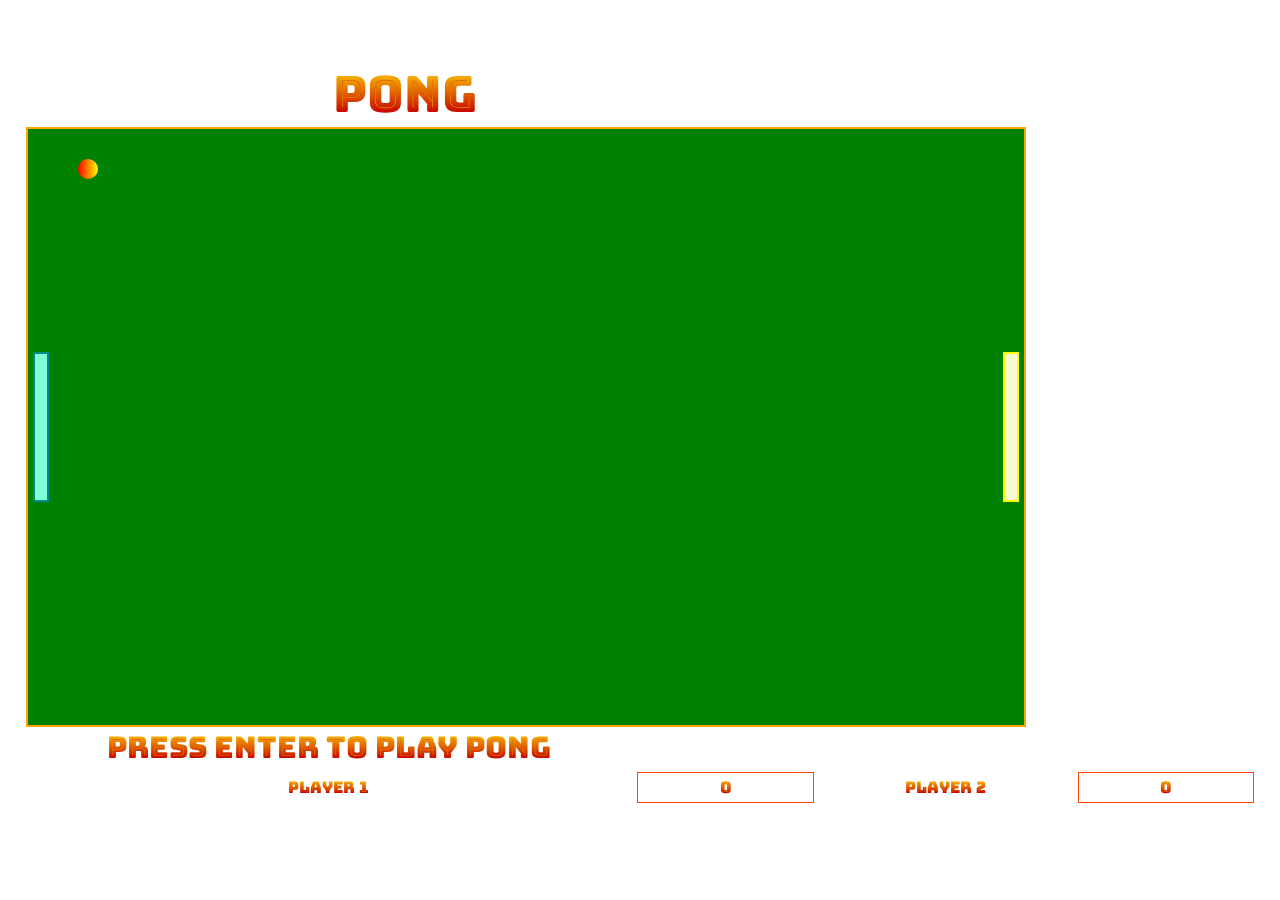
<file: index.html>
<html lang="en">
  <head>
    <meta charset="UTF-8" />
    <meta http-equiv="X-UA-Compatible" content="IE=edge" />
    <meta name="viewport" content="width=device-width, initial-scale=1.0" />
    <title>Pong</title>
    <link rel="stylesheet" href="./styles.css" />

    <style>
      @import url("https://fonts.googleapis.com/css2?family=Bungee+Spice&display=swap");
    </style>
  </head>
  <body>
    <h1>PONG</h1>
    <div class="gameboard">
      <div class="gameboard__paddle1"></div>
      <div class="gameboard__ball"></div>
      <div class="gameboard__paddle2"></div>
    </div>
    <div class="scoreboard">
      <div class="scoreboard__start grid_start">Press Enter to Play Pong</div>
      <div class="scoreboard__player grid_player1">Player 1</div>
      <div class="scoreboard__player-score grid_score1">0</div>
      <div class="scoreboard__player grid_player2">Player 2</div>
      <div class="scoreboard__player-score grid_score2">0</div>
    </div>

    <script src="./index.js"></script>
  </body>
</html>
</file>
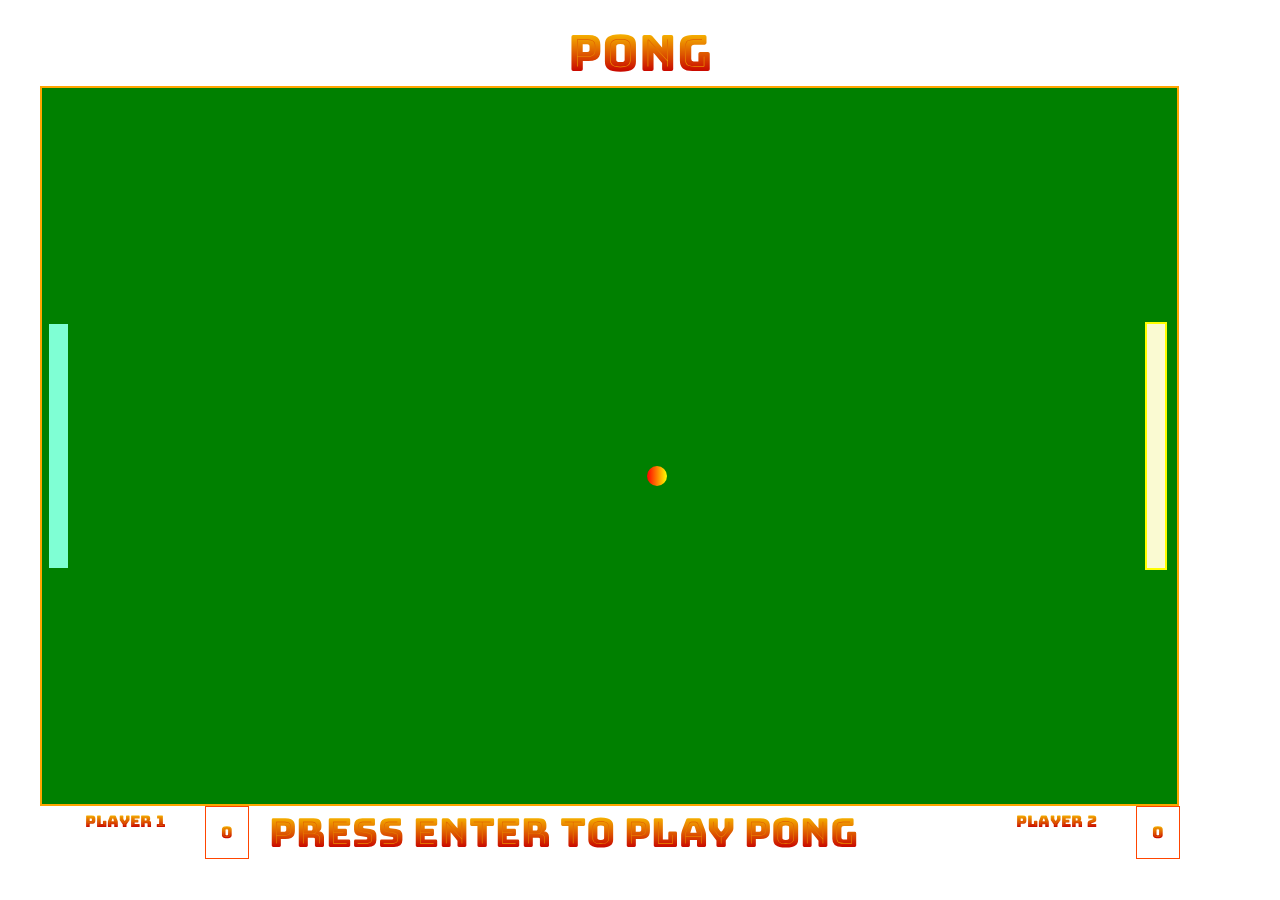
<file: game/game-challenge/index.html>
<html lang="en">
  <head>
    <meta charset="UTF-8" />
    <meta http-equiv="X-UA-Compatible" content="IE=edge" />
    <meta name="viewport" content="width=device-width, initial-scale=1.0" />
    <title>Pong</title>
    <link rel="stylesheet" href="./styles.css">

    <style>
        @import url('https://fonts.googleapis.com/css2?family=Bungee+Spice&display=swap');
        </style>
  </head>
  <body>
    <h1>PONG</h1>
    <div class="gameboard">
      <div class="gameboard__paddle1"></div>
      <div class="gameboard__ball"></div>
      <div class="gameboard__paddle2"></div>
            
    </div>
    <div class="scoreboard">
        <div class="scoreboard__player grid_player1">Player 1</div>
        <div class ="scoreboard__player-score grid_score1">0</div>
        <div class="scoreboard__start grid_start">Press Enter to Play Pong</div>
        <div class ="scoreboard__player grid_player2">Player 2</div>
        <div class = "scoreboard__player-score grid_score2">0</div>
    </div>
    <script src="./index.js"></script>
  </body>
</html>
</file>
<file: styles.css>
* {
  margin: 0;
  padding: 0;
  box-sizing: border-box;
  font-family: "Bungee Spice", cursive;
}

body {
  margin-left: 2%;
  margin-right: 2%;
  margin-bottom: 2%;
  margin-top: 2%;
}

h1 {
  margin-top: 5%;
  font-size: 50px;
  margin-left: 25%;
}

.gameboard {
  display: flex;
  flex-direction: row;
  justify-content: space-between;
  align-items: center;
  position: relative;
  height: 600px;
  width: 1000px;
  box-sizing: border-box;
  background-color: green;
  border: 2px solid orange;
}
.gameboard__paddle1 {
  margin-left: 5px;
  height: 150px;
  width: 16px;
  position: relative;
  border: 2px solid darkcyan;
  background-color: aquamarine;
}
.gameboard__ball {
  height: 20px;
  width: 20px;
  border-radius: 50%;
  background-image: linear-gradient(to right, red, yellow);
}
.gameboard__paddle2 {
  margin-right: 5px;
  height: 150px;
  width: 16px;
  position: realative;
  border: 2px solid yellow;
  background-color: lightgoldenrodyellow;
}

.start {
  display: flex;
  justify-content: center;
}

.grid-start {
  grid-area: grid_start;
}

.grid_player1 {
  grid-area: player1;
}

.grid_player2 {
  grid-area: player2;
}

.grid_score1 {
  grid-area: score1;
}

.grid_score2 {
  grid-area: score2;
}

.scoreboard {
  display: grid;
  grid-template-areas: "grid_start grid_start grid_start grid_start" "player1 score1 player2 score2";
  grid-gap: 5px;
}
.scoreboard__start {
  font-size: 30px;
  display: flex;
  flex-direction: row;
  justify-content: center;
}
.scoreboard__player {
  padding: 5px;
  display: flex;
  justify-content: center;
}
.scoreboard__player-score {
  border: 1px solid orangered;
  display: flex;
  justify-content: center;
  align-items: center;
}/*# sourceMappingURL=styles.css.map */
</file>
<file: game/game-challenge/styles.css>
* {
  margin: 0;
  padding: 0;
  box-sizing: border-box;
  font-family: "Bungee Spice", cursive;
}

h1 {
  margin-top: 20px;
  font-size: 50px;
  display: flex;
  justify-content: center;
}

.gameboard {
  display: flex;
  flex-direction: row;
  justify-content: space-between;
  align-items: center;
  margin-left: 40px;
  padding: 5px;
  height: 80vh;
  width: 89vw;
  box-sizing: border-box;
  background-color: green;
  border: 2px solid orange;
}
.gameboard__paddle1 {
  height: 35%;
  width: 2%;
  border: 2px solid green;
  background-color: aquamarine;
}
.gameboard__ball {
  height: 20px;
  width: 20px;
  border-radius: 50%;
  background-image: linear-gradient(to right, red, yellow);
}
.gameboard__paddle2 {
  margin-right: 5px;
  height: 35%;
  width: 2%;
  border: 2px solid yellow;
  background-color: lightgoldenrodyellow;
}

.start {
  display: flex;
  justify-content: center;
}

.grid-start {
  grid-area: grid_start;
}

.grid_player1 {
  grid-area: player1;
}

.grid_player2 {
  grid-area: player2;
}

.grid_score1 {
  grid-area: score1;
}

.grid_score2 {
  grid-area: score2;
}

.scoreboard {
  margin-left: 40px;
  margin-right: 100px;
  margin-bottom: 20px;
  display: grid;
  grid-template-areas: "player1 player1 score1 grid_start grid_start grid_start grid_start player2 player2 score2";
  grid-gap: 5px;
  padding-left: 10px;
}
.scoreboard__start {
  font-size: 40px;
  display: flex;
  flex-direction: row;
  justify-content: center;
}
.scoreboard__player {
  padding: 5px;
  display: flex;
  justify-content: center;
}
.scoreboard__player-score {
  border: 1px solid orangered;
  display: flex;
  justify-content: center;
  align-items: center;
}/*# sourceMappingURL=styles.css.map */
</file>
